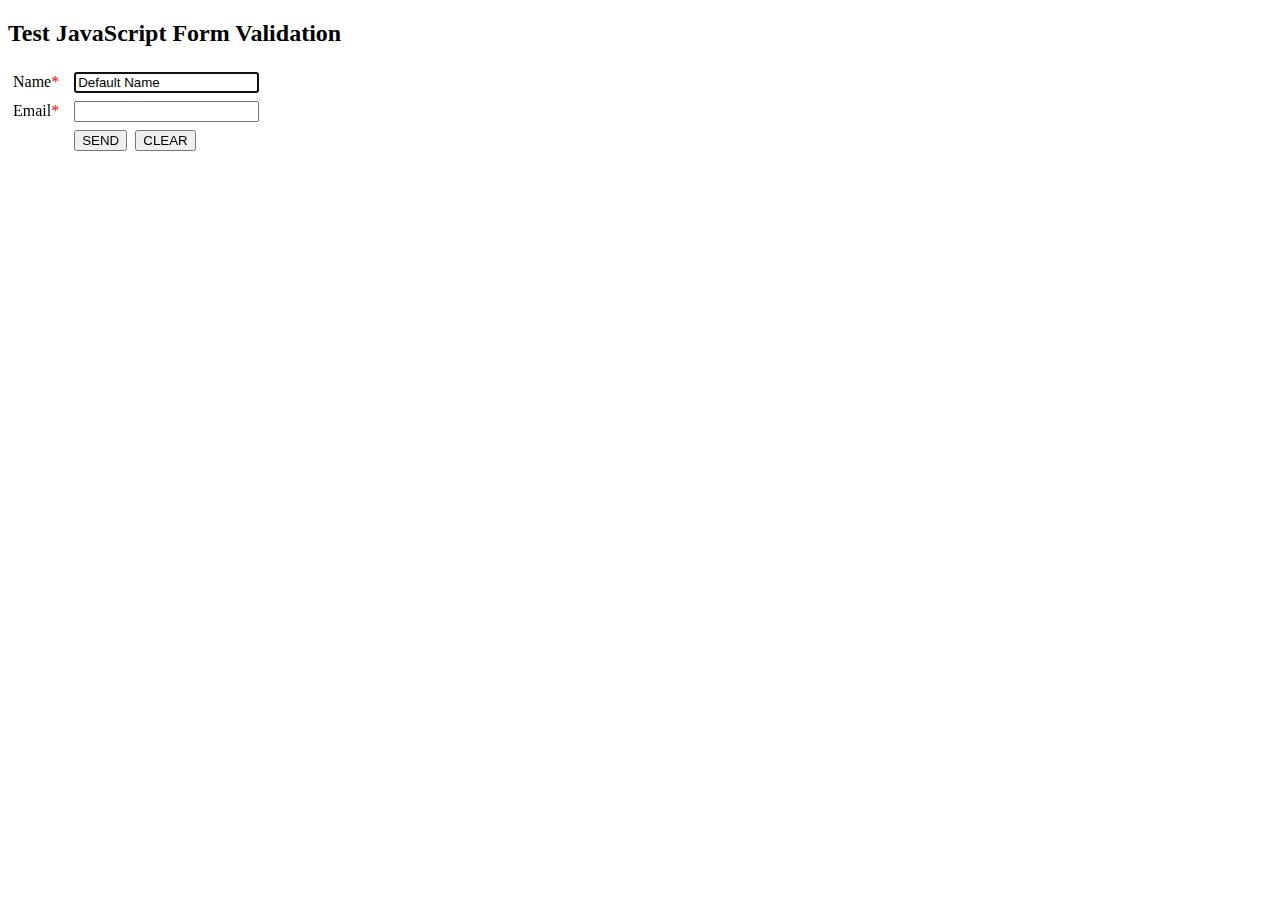
<file: bySir/index.html>
<!-- HTML (index.html) -->
<!DOCTYPE html>
<html lang="en">
<head>
    <meta charset="UTF-8">
    <meta name="viewport" content="width=device-width, initial-scale=1.0">
    <title>Test JavaScript Form Validation</title>
    <link rel="stylesheet" href="validatcss.css">
    <script type="text/javascript" src="validatefrm.js"></script>
</head>
<body>
    <h2>Test JavaScript Form Validation</h2>
    <form method="post" action="validation.php" name="empfrm" id="eform" onsubmit="return validateForm(this)">
        <table>
            <tr>
                <td>Name<span class="red">*</span></td>
                <td>
                    <input type="text" id="name" name="name" tabindex="1" placeholder="Enter" value="Default Name" />
                    <span id="nameError" class="red"></span>
                </td>
            </tr>
            <tr>
                <td>Email<span class="red">*</span></td>
                <td>
                    <input type="text" id="email" name="email" />
                    <span id="emailError" class="red"></span>
                </td>
            </tr>
            <tr>
                <td>&nbsp;</td>
                <td>
                    <input type="submit" value="SEND" id="submit" />&nbsp;
                    <input type="reset" value="CLEAR" id="reset" onclick="clearDisplay()" />&nbsp;&nbsp;
                </td>
            </tr>
        </table>
    </form>
</body>
</html>
</file>
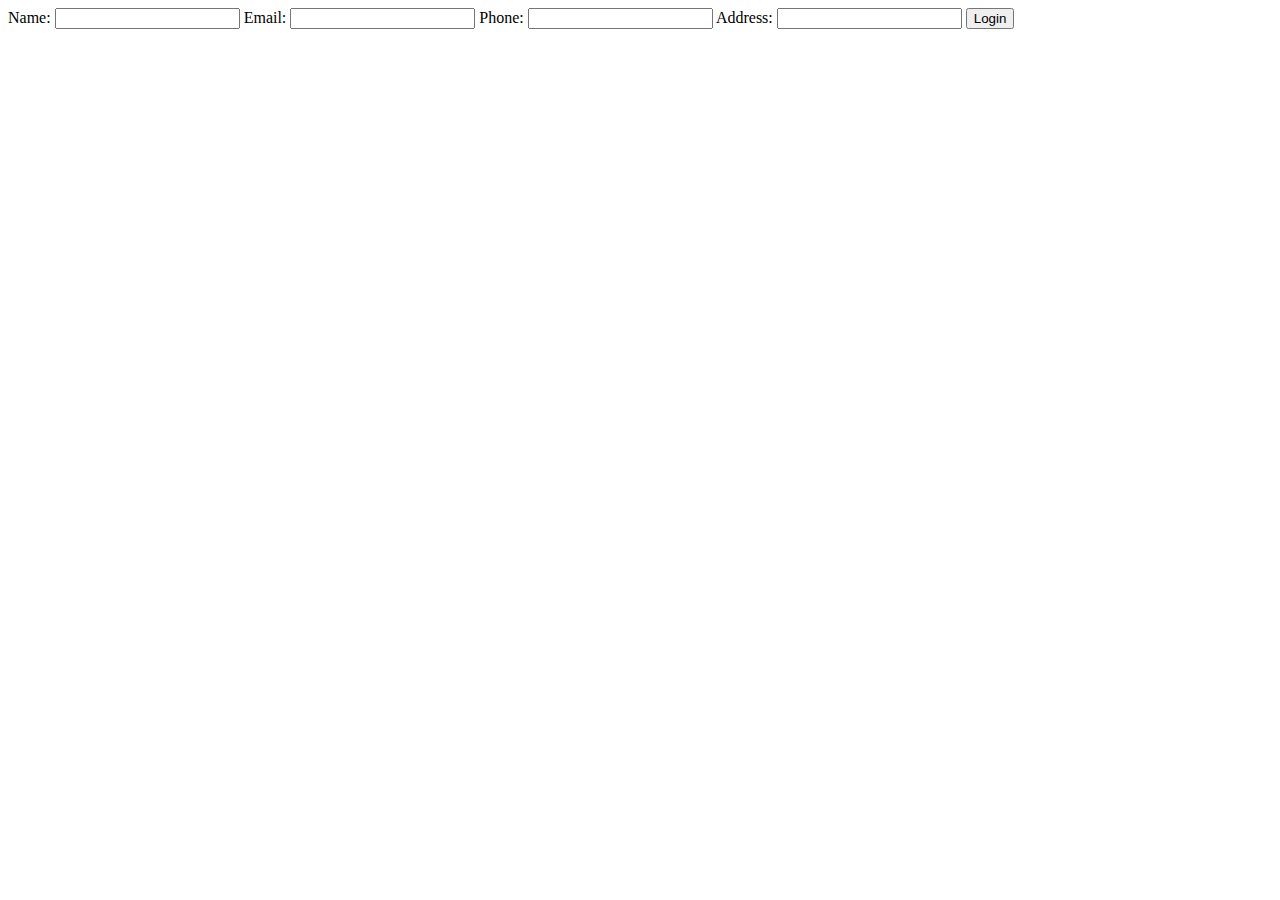
<file: exam details/exam1.html>
<!DOCTYPE html>
<html lang="en">
<head>
    <meta charset="UTF-8">
    <meta name="viewport" content="width=device-width, initial-scale=1.0">
    <title>Login Page</title>
</head>
<body>

    <form method="post" action="process_login.php">
        <label for="name">Name:</label>
        <input type="text" name="name" required>

        <label for="email">Email:</label>
        <input type="email" name="email" required>

        <label for="phone">Phone:</label>
        <input type="text" name="phone" required>

        <label for="address">Address:</label>
        <input type="text" name="address" required>

        <button type="submit">Login</button>
    </form>

</body>
</html>
</file>
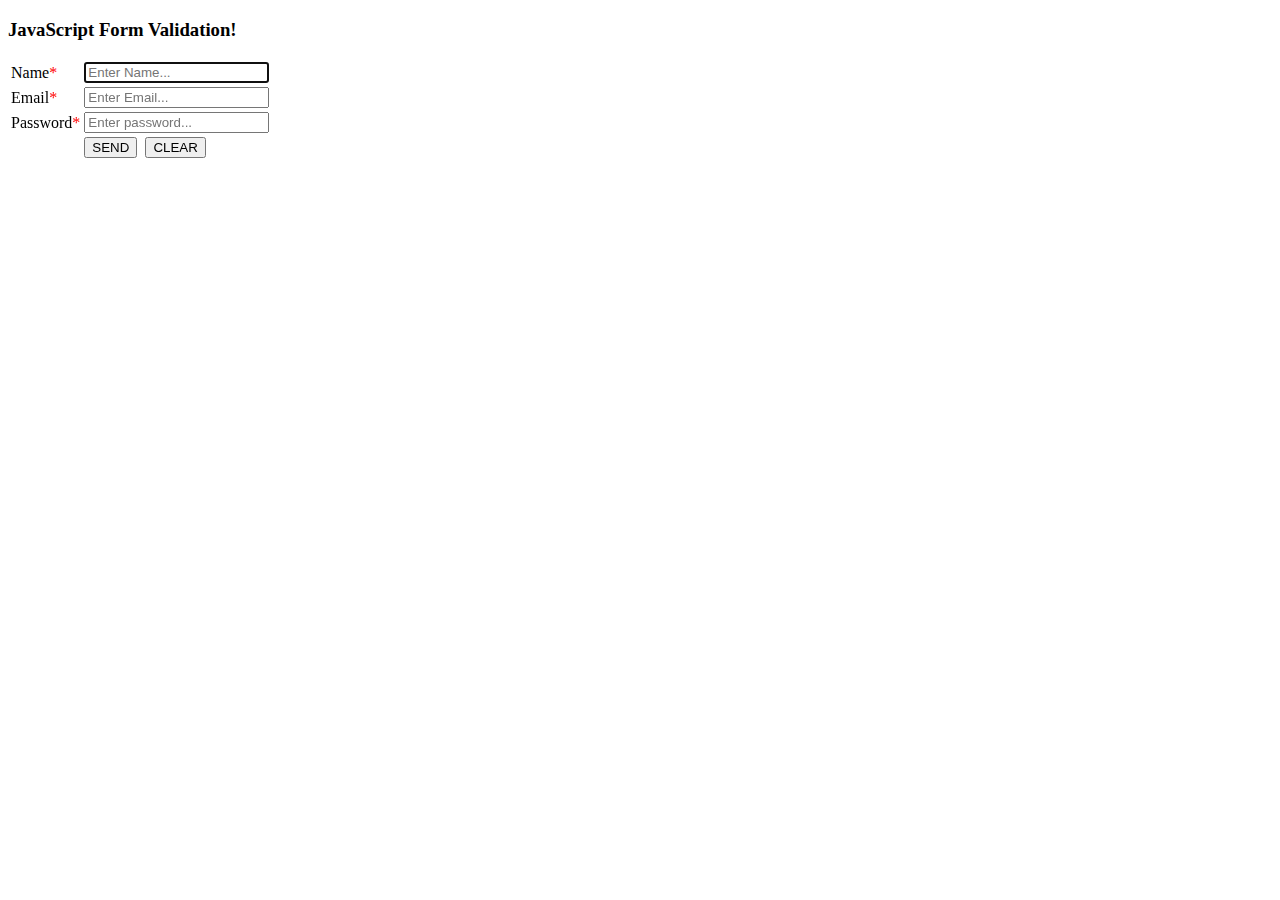
<file: example codes/form.html>
<!DOCTYPE html>
<html lang="en">
<head>
    <meta charset="UTF-8">
    <meta name="viewport" content="width=device-width, initial-scale=1.0">
    <link rel="stylesheet" href="form.css">
    <title>Forum</title>
</head>
<body>
    <h3>JavaScript Form Validation!</h3>
    
    <form method="post" action="validatefrm.php" onsubmit="return validateForm(this)">
        <table>
            <tr>
                <td>Name<span class="red">*</span></td>
                <td>
                    <input type="text" placeholder="Enter Name..." id="name" name="name">
                    &nbsp;&nbsp;
                    <span id="nameError" class="red"></span>
                </td>
            </tr>
            <tr>
                <td>Email<span class="red">*</span></td>
                <td>
                    <input type="text" placeholder="Enter Email..." id="email" name="email">
                    &nbsp;&nbsp;
                    <span id="emailError" class="red"></span>
                </td>
            </tr>
            <tr>
                <td>Password<span class="red">*</span></td>
                <td>
                    <input type="text" placeholder="Enter password..." id="pwd" name="pwd">
                    &nbsp;&nbsp;
                    <span id="pwdError" class="red"></span>
                </td>
            </tr>
            <tr>
                <td>&nbsp;</td>
                <td>
                    <input type="submit" value="SEND" id="submit">&nbsp;
                    <input type="reset" value="CLEAR" id="reset">
                </td>
            </tr>
        </table>
    </form>
    <script src="validatefrm.js"></script>
</body>

</html>
</file>
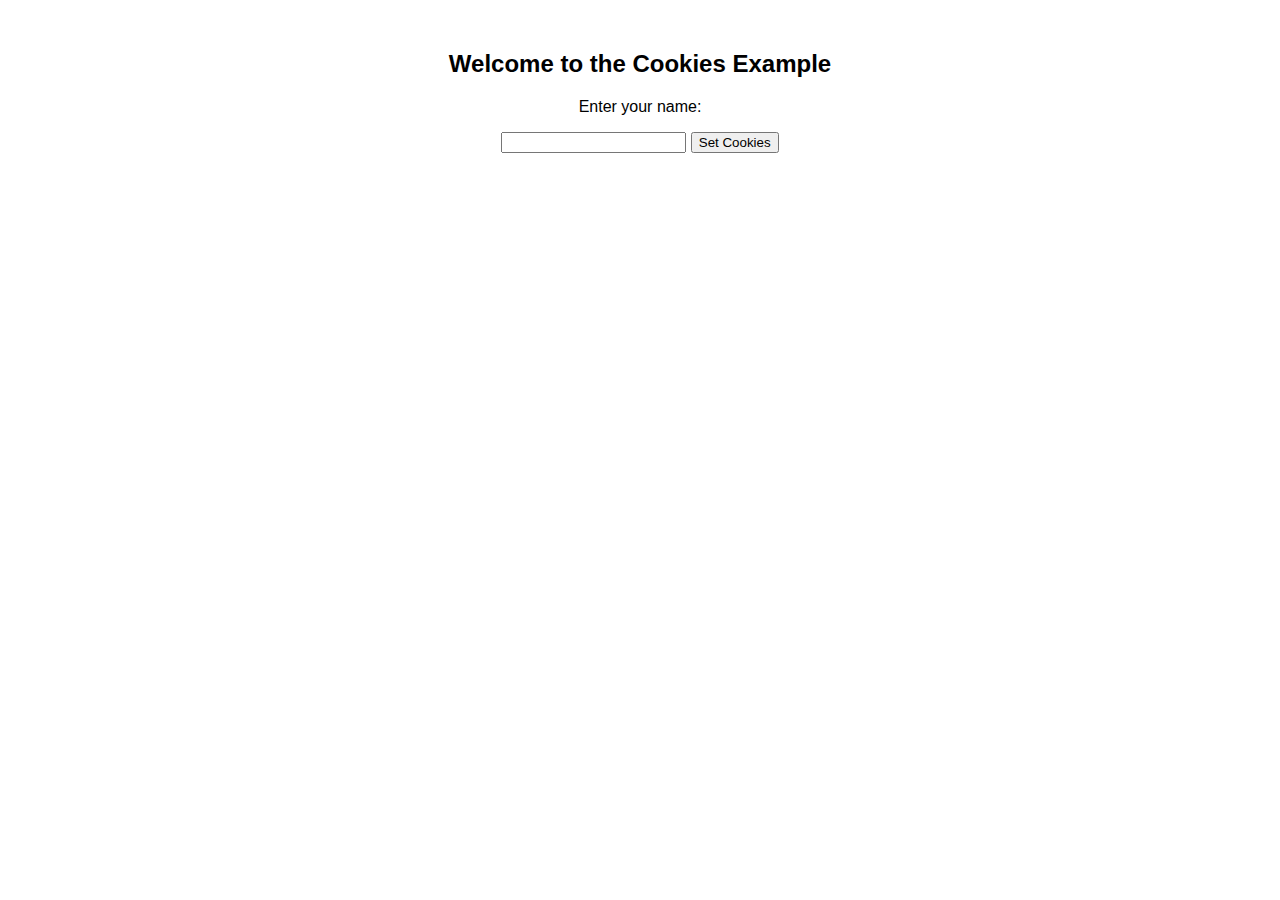
<file: test1/uploads/doubt.html>
<!DOCTYPE html>
<html lang="en">
<head>
    <meta charset="UTF-8">
    <meta name="viewport" content="width=device-width, initial-scale=1.0">
    <title>Cookies Example</title>
    <style>
        body {
            font-family: Arial, sans-serif;
            text-align: center;
            margin: 50px;
        }

        #welcome-message {
            font-size: 18px;
            margin-top: 20px;
        }
    </style>
    <script>
        function setCookies() {
            // Get the user's name from the input field
            const userName = document.getElementById("name-input").value;

            // Create a Date object to get the current date and time
            const currentDate = new Date();

            // Set the expiration date for the cookie (in this example, set it to expire in 7 days)
            currentDate.setDate(currentDate.getDate() + 7);

            // Convert the date to a string in the "UTC" format
            const expirationDate = currentDate.toUTCString();

            // Create a cookie string with the user's name and the expiration date
            document.cookie = `userName=${encodeURIComponent(userName)}; expires=${expirationDate}`;

            // Display the welcome message
            displayWelcomeMessage(userName);
        }

        function getCookie(name) {
            // Split the cookies into an array based on the semicolon
            const cookies = document.cookie.split(";");

            // Iterate through the cookies
            for (let i = 0; i < cookies.length; i++) {
                const cookie = cookies[i].trim();

                // Check if the cookie starts with the specified name
                if (cookie.startsWith(name + "=")) {
                    // Return the value of the cookie
                    return decodeURIComponent(cookie.substring(name.length + 1));
                }
            }

            // Return null if the cookie is not found
            return null;
        }

        function displayWelcomeMessage(userName) {
            const welcomeMessage = document.getElementById("welcome-message");

            // Display the welcome message with the user's name
            welcomeMessage.textContent = `Welcome, ${userName}!`;

            // Show the welcome message container
            welcomeMessage.style.display = "block";
        }

        window.onload = function () {
            // Get the user's name from the cookie
            const userNameFromCookie = getCookie("userName");

            // Display the welcome message if the user's name is found in the cookie
            if (userNameFromCookie) {
                displayWelcomeMessage(userNameFromCookie);
            }
        };
    </script>
</head>
<body>

<h2>Welcome to the Cookies Example</h2>

<p>Enter your name:</p>
<input type="text" id="name-input">
<button onclick="setCookies()">Set Cookies</button>

<div id="welcome-message" style="display: none;"></div>

</body>
</html>
</file>
<file: bySir/validatcss.css>
/* CSS (validatcss.css) */
/* for error messages */
.red {
    color: red;
}

/* for the error input text fields */
input.error {
    border: 1px red inset;
    padding: 2px;
}

table {
    border: 0;
}

td {
    margin: 0;
    padding: 3px 10px 3px 3px;
}
</file>
<file: example codes/form.css>
*{
    box-sizing: border-box;
}
.red{
    color: red;
}
input.error {
    border: 1px red inset;
    padding: 2px; 
}
</file>
